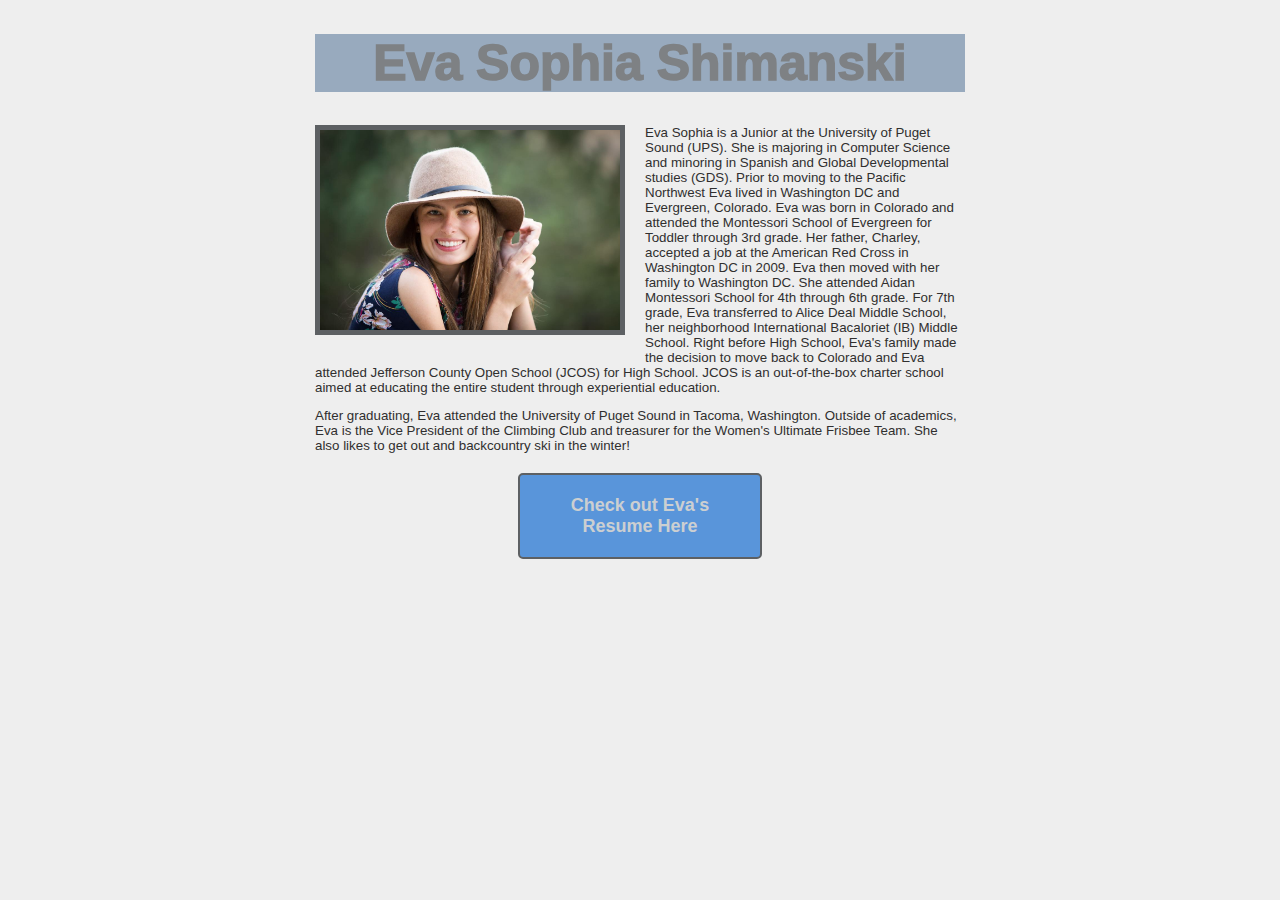
<file: index.html>
<!DOCTYPE html>
<html lang='en'>

<head>
    <meta charset='UTF-8' />
    <title>Eva Sophia Shimanski</title>
    <link rel='stylesheet' href='default.css' />
</head>

<body>
    <div class='page'>
        <h1 class='selector'>Eva Sophia Shimanski </h1>
        <div class='content'>
            <img src='IMG_3651.JPG' class='article-image' />

            <p> Eva Sophia is a Junior at the University of Puget Sound (UPS). She is majoring in Computer Science and
                minoring in Spanish and Global Developmental studies (GDS). Prior to moving to the Pacific Northwest Eva
                lived in Washington DC and Evergreen, Colorado. Eva was born in Colorado and attended the Montessori
                School of Evergreen for Toddler through 3rd grade. Her father, Charley, accepted a job at the American
                Red Cross in Washington DC in 2009. Eva then moved with her family to Washington DC. She attended Aidan
                Montessori School for 4th through 6th grade. For 7th grade, Eva transferred to Alice Deal Middle School,
                her neighborhood International Bacaloriet (IB) Middle School. Right before High School, Eva's family
                made the decision to move back to Colorado and Eva attended Jefferson County Open School (JCOS) for High
                School. JCOS is an out-of-the-box charter school aimed at educating the entire student through
                experiential education.
            </p>
            <p> After graduating, Eva attended the University of Puget Sound in Tacoma, Washington. Outside of
                academics, Eva is the Vice President of the Climbing Club and treasurer for the Women's Ultimate Frisbee
                Team. She also likes to get out and backcountry ski in the winter!</p>
            
                <div class='button'>Check out Eva's Resume Here</div>
        </div>
    </div>
</body>

</html>
</file>
<file: default.css>
body {
    color: #302f2f;               /* Dark gray */
    background-color: #EEEEEE;    /* Light gray */
    font-size: 10pt;
  }
  
  h1 {
    font-size: 50px;
    font-family: Arial, Helvetica, sans-serif;
    font-weight: 1000; 
    text-align: center;   
    background-color: #98aabe;    /* Medium blue */
   } 

  p {
    font-family: Arial, Helvetica, sans-serif;
    text-align: left; 
  }
  

  .selector {
    color: #7E8184;        /* Light gray */
  }
  
  .button {
    color: #cccfd1;
    background-color: #5995DA;    /* Blue */
    font-weight: bold;
    font-size: 18px;
    padding: 20px;
    text-align: center;
    border: 2px solid #5D6063;    /* Dark gray */
    border-radius: 5px;
    font-family: Arial, Helvetica, sans-serif;
    width: 200px;
    margin: 20px auto;
  }

  .article-image {
    float: left ;
    width: 300px;
    height: 200px;
    margin-right: 20px;
    margin-bottom: 20px; 
    border: 5px solid #5D6063;  
  }

  .page {
    width: 650px;
    margin: 0 auto;
  }

  h2{ 
    font-size: 20px;
    font-family: Arial, Helvetica, sans-serif;
  }
</file>
